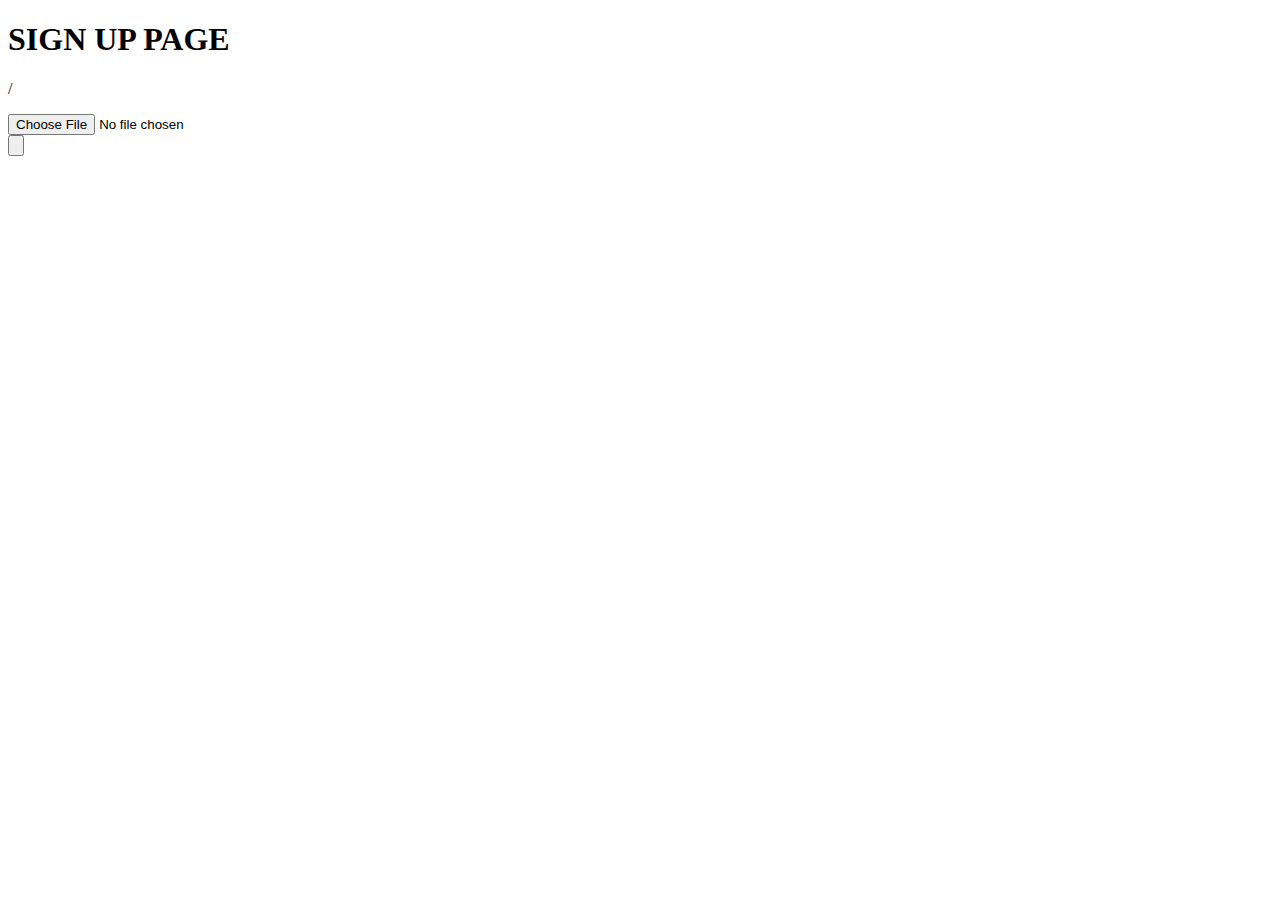
<file: data/static/files.html>
<!DOCTYPE html>
<html>
<head>
  <meta charset="UTF-8">
  <title>Title of the document</title>
  <script src="/static/JS/main.js"></script>
</head>
<body>
  <h1>SIGN UP PAGE</h1>
  <p id="path">/</p>
  <form id="theForm" action="/app/files/up/" method="post" enctype="multipart/form-data">
    <input type="file" name="filetoupload"><br>
    <input type="button" onclick="upload_files_ev()">
  </form>
  <script type='text/javascript'>
function upload_files_ev(ev) {
    const files = document.getElementById("theForm");
    upload_files_old("", files);
}
  </script>
</body>
</html>
</file>
